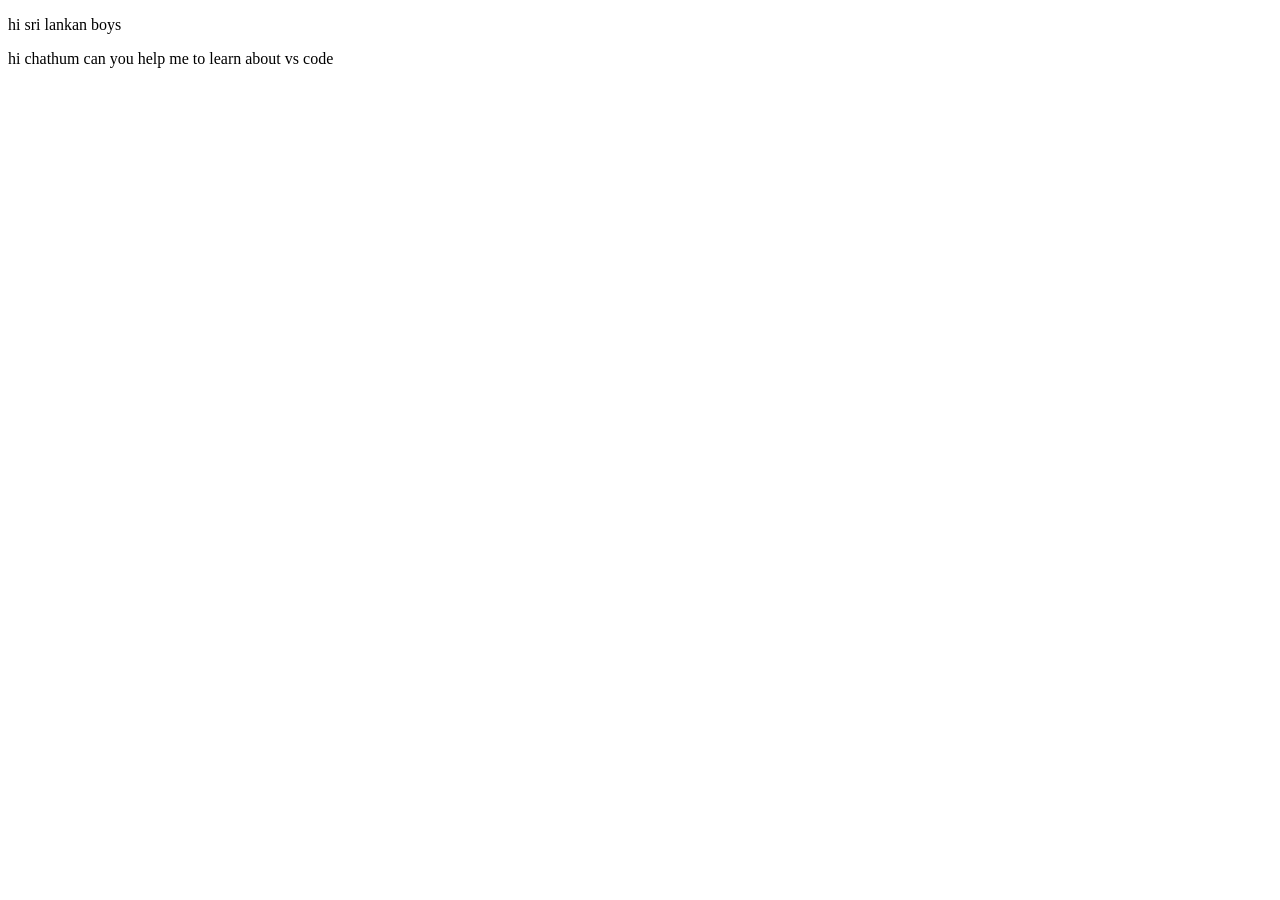
<file: about.html>
<!DOCTYPE html>
<html lang="en">
<head>
    <meta charset="UTF-8">
    <meta name="viewport" content="width=device-width, initial-scale=1.0">
    <title>Document</title>
</head>
<body>
    <p>hi sri lankan boys</p>
    <p>hi chathum can you help me to learn about vs code</p>
    
</body>
</html>
</file>
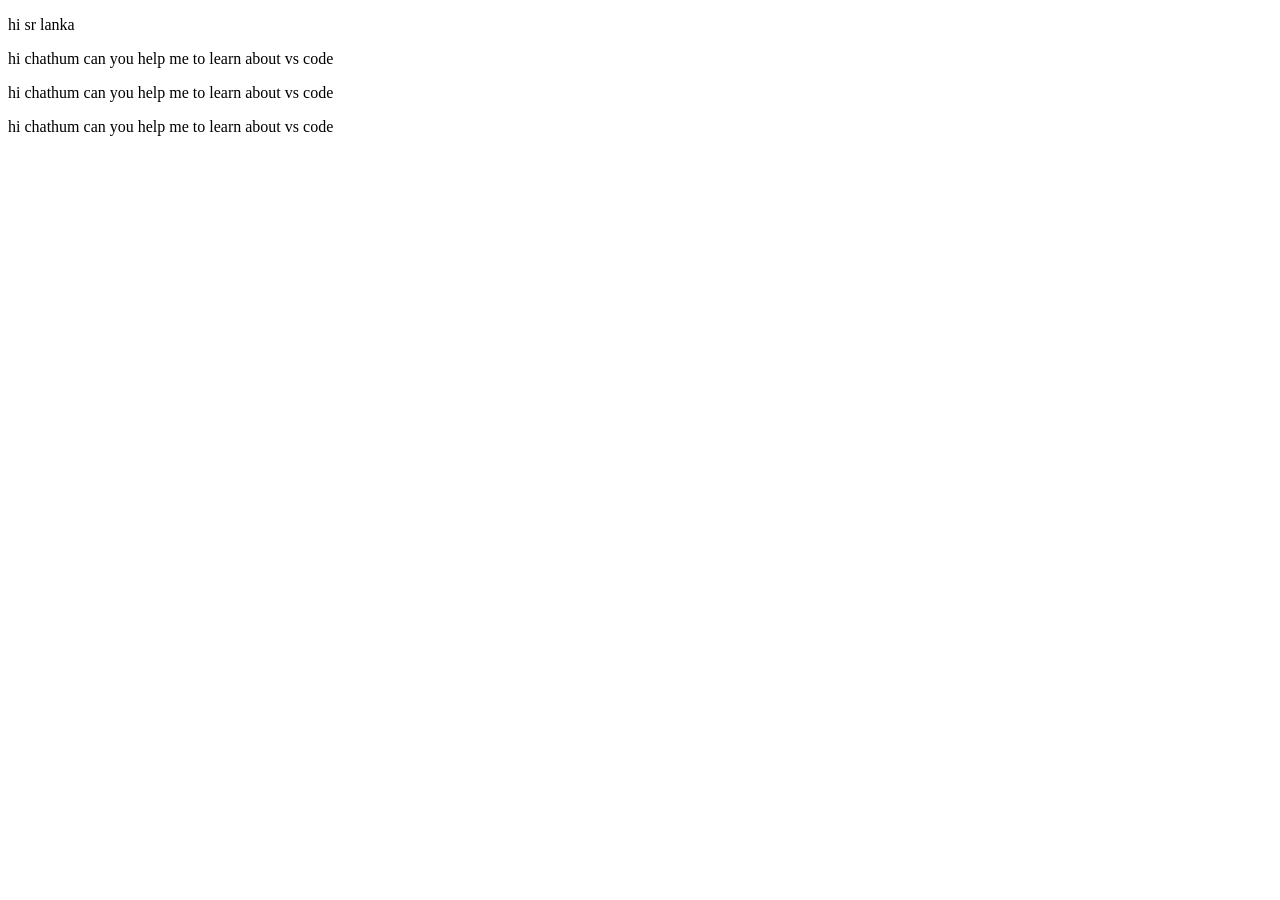
<file: second.html>
<!DOCTYPE html>
<html lang="en">
<head>
    <meta charset="UTF-8">
    <meta name="viewport" content="width=device-width, initial-scale=1.0">
    <title>Document</title>
</head>
<body>
    <p>hi sr lanka</p>
    <p>hi chathum can you help me to learn about vs code</p>
    <p>hi chathum can you help me to learn about vs code</p>
    <p>hi chathum can you help me to learn about vs code</p>
    
</body>
</html>
</file>
